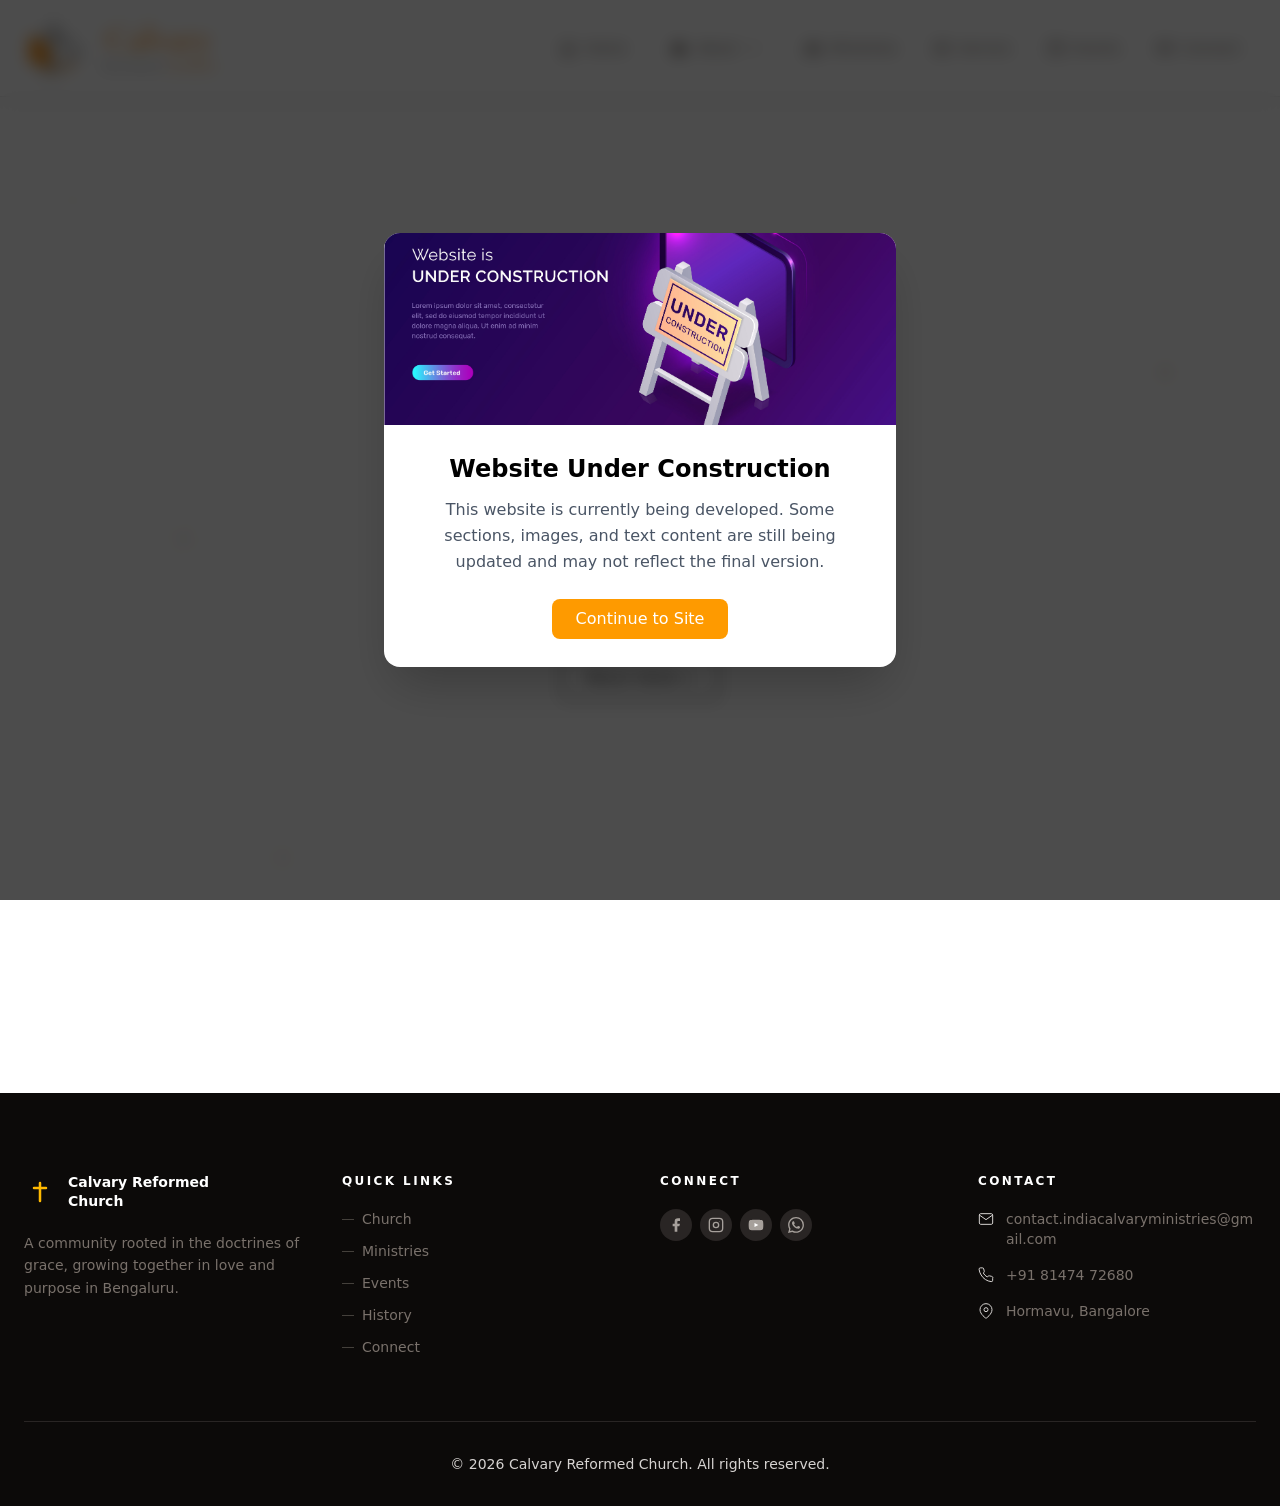
<file: index.html>
<!doctype html>
<html lang="en">
  <head>
    <meta charset="UTF-8" />
    <link rel="preconnect" href="https://fonts.googleapis.com" />
    <link rel="preconnect" href="https://fonts.gstatic.com" crossorigin />
    <link
      href="https://fonts.googleapis.com/css2?family=EB+Garamond:ital,wght@0,400..800;1,400..800&display=swap"
      rel="stylesheet"
    />
    <link rel="icon" type="image/svg+xml" href="/images/favicon.ico" />
    <meta name="viewport" content="width=device-width, initial-scale=1.0" />
    <title>icm-crc bangalore</title>
    <script type="module" crossorigin src="/assets/index-8YiOFtZD.js"></script>
    <link rel="stylesheet" crossorigin href="/assets/index-CkpptB7y.css">
  </head>
  <body>
    <div id="root"></div>
  </body>
</html>
</file>
<file: assets/index-CkpptB7y.css>
@layer properties{@supports (((-webkit-hyphens:none)) and (not (margin-trim:inline))) or ((-moz-orient:inline) and (not (color:rgb(from red r g b)))){*,:before,:after,::backdrop{--tw-translate-x:0;--tw-translate-y:0;--tw-translate-z:0;--tw-scale-x:1;--tw-scale-y:1;--tw-scale-z:1;--tw-rotate-x:initial;--tw-rotate-y:initial;--tw-rotate-z:initial;--tw-skew-x:initial;--tw-skew-y:initial;--tw-space-y-reverse:0;--tw-border-style:solid;--tw-gradient-position:initial;--tw-gradient-from:#0000;--tw-gradient-via:#0000;--tw-gradient-to:#0000;--tw-gradient-stops:initial;--tw-gradient-via-stops:initial;--tw-gradient-from-position:0%;--tw-gradient-via-position:50%;--tw-gradient-to-position:100%;--tw-leading:initial;--tw-font-weight:initial;--tw-tracking:initial;--tw-ordinal:initial;--tw-slashed-zero:initial;--tw-numeric-figure:initial;--tw-numeric-spacing:initial;--tw-numeric-fraction:initial;--tw-shadow:0 0 #0000;--tw-shadow-color:initial;--tw-shadow-alpha:100%;--tw-inset-shadow:0 0 #0000;--tw-inset-shadow-color:initial;--tw-inset-shadow-alpha:100%;--tw-ring-color:initial;--tw-ring-shadow:0 0 #0000;--tw-inset-ring-color:initial;--tw-inset-ring-shadow:0 0 #0000;--tw-ring-inset:initial;--tw-ring-offset-width:0px;--tw-ring-offset-color:#fff;--tw-ring-offset-shadow:0 0 #0000;--tw-outline-style:solid;--tw-blur:initial;--tw-brightness:initial;--tw-contrast:initial;--tw-grayscale:initial;--tw-hue-rotate:initial;--tw-invert:initial;--tw-opacity:initial;--tw-saturate:initial;--tw-sepia:initial;--tw-drop-shadow:initial;--tw-drop-shadow-color:initial;--tw-drop-shadow-alpha:100%;--tw-drop-shadow-size:initial;--tw-backdrop-blur:initial;--tw-backdrop-brightness:initial;--tw-backdrop-contrast:initial;--tw-backdrop-grayscale:initial;--tw-backdrop-hue-rotate:initial;--tw-backdrop-invert:initial;--tw-backdrop-opacity:initial;--tw-backdrop-saturate:initial;--tw-backdrop-sepia:initial;--tw-duration:initial;--tw-ease:initial}}}@layer theme{:root,:host{--font-sans:ui-sans-serif, system-ui, sans-serif, "Apple Color Emoji", "Segoe UI Emoji", "Segoe UI Symbol", "Noto Color Emoji";--font-serif:ui-serif, Georgia, Cambria, "Times New Roman", Times, serif;--font-mono:ui-monospace, SFMono-Regular, Menlo, Monaco, Consolas, "Liberation Mono", "Courier New", monospace;--color-red-500:oklch(63.7% .237 25.331);--color-amber-50:oklch(98.7% .022 95.277);--color-amber-100:oklch(96.2% .059 95.617);--color-amber-200:oklch(92.4% .12 95.746);--color-amber-300:oklch(87.9% .169 91.605);--color-amber-400:oklch(82.8% .189 84.429);--color-amber-500:oklch(76.9% .188 70.08);--color-amber-600:oklch(66.6% .179 58.318);--color-amber-700:oklch(55.5% .163 48.998);--color-amber-800:oklch(47.3% .137 46.201);--color-amber-900:oklch(41.4% .112 45.904);--color-amber-950:oklch(27.9% .077 45.635);--color-gray-600:oklch(44.6% .03 256.802);--color-neutral-50:oklch(98.5% 0 0);--color-neutral-100:oklch(97% 0 0);--color-neutral-200:oklch(92.2% 0 0);--color-neutral-300:oklch(87% 0 0);--color-neutral-400:oklch(70.8% 0 0);--color-neutral-500:oklch(55.6% 0 0);--color-neutral-600:oklch(43.9% 0 0);--color-neutral-700:oklch(37.1% 0 0);--color-neutral-800:oklch(26.9% 0 0);--color-neutral-900:oklch(20.5% 0 0);--color-stone-50:oklch(98.5% .001 106.423);--color-stone-100:oklch(97% .001 106.424);--color-stone-200:oklch(92.3% .003 48.717);--color-stone-300:oklch(86.9% .005 56.366);--color-stone-400:oklch(70.9% .01 56.259);--color-stone-500:oklch(55.3% .013 58.071);--color-stone-600:oklch(44.4% .011 73.639);--color-stone-700:oklch(37.4% .01 67.558);--color-stone-800:oklch(26.8% .007 34.298);--color-stone-900:oklch(21.6% .006 56.043);--color-stone-950:oklch(14.7% .004 49.25);--color-black:#000;--color-white:#fff;--spacing:.25rem;--container-xs:20rem;--container-sm:24rem;--container-md:28rem;--container-lg:32rem;--container-xl:36rem;--container-2xl:42rem;--container-3xl:48rem;--container-4xl:56rem;--container-5xl:64rem;--container-6xl:72rem;--container-7xl:80rem;--text-xs:.75rem;--text-xs--line-height:calc(1 / .75);--text-sm:.875rem;--text-sm--line-height:calc(1.25 / .875);--text-base:1rem;--text-base--line-height: 1.5 ;--text-lg:1.125rem;--text-lg--line-height:calc(1.75 / 1.125);--text-xl:1.25rem;--text-xl--line-height:calc(1.75 / 1.25);--text-2xl:1.5rem;--text-2xl--line-height:calc(2 / 1.5);--text-3xl:1.875rem;--text-3xl--line-height: 1.2 ;--text-4xl:2.25rem;--text-4xl--line-height:calc(2.5 / 2.25);--text-5xl:3rem;--text-5xl--line-height:1;--text-6xl:3.75rem;--text-6xl--line-height:1;--text-7xl:4.5rem;--text-7xl--line-height:1;--text-8xl:6rem;--text-8xl--line-height:1;--font-weight-light:300;--font-weight-normal:400;--font-weight-medium:500;--font-weight-semibold:600;--font-weight-bold:700;--font-weight-black:900;--tracking-tighter:-.05em;--tracking-tight:-.025em;--tracking-wide:.025em;--tracking-wider:.05em;--tracking-widest:.1em;--leading-tight:1.25;--leading-snug:1.375;--leading-relaxed:1.625;--radius-sm:.25rem;--radius-md:.375rem;--radius-lg:.5rem;--radius-xl:.75rem;--radius-2xl:1rem;--radius-3xl:1.5rem;--ease-out:cubic-bezier(0, 0, .2, 1);--blur-sm:8px;--blur-md:12px;--blur-xl:24px;--blur-3xl:64px;--aspect-video:16 / 9;--default-transition-duration:.15s;--default-transition-timing-function:cubic-bezier(.4, 0, .2, 1);--default-font-family:var(--font-sans);--default-mono-font-family:var(--font-mono)}}@layer base{*,:after,:before,::backdrop{box-sizing:border-box;border:0 solid;margin:0;padding:0}::file-selector-button{box-sizing:border-box;border:0 solid;margin:0;padding:0}html,:host{-webkit-text-size-adjust:100%;tab-size:4;line-height:1.5;font-family:var(--default-font-family,ui-sans-serif, system-ui, sans-serif, "Apple Color Emoji", "Segoe UI Emoji", "Segoe UI Symbol", "Noto Color Emoji");font-feature-settings:var(--default-font-feature-settings,normal);font-variation-settings:var(--default-font-variation-settings,normal);-webkit-tap-highlight-color:transparent}hr{height:0;color:inherit;border-top-width:1px}abbr:where([title]){-webkit-text-decoration:underline dotted;text-decoration:underline dotted}h1,h2,h3,h4,h5,h6{font-size:inherit;font-weight:inherit}a{color:inherit;-webkit-text-decoration:inherit;text-decoration:inherit}b,strong{font-weight:bolder}code,kbd,samp,pre{font-family:var(--default-mono-font-family,ui-monospace, SFMono-Regular, Menlo, Monaco, Consolas, "Liberation Mono", "Courier New", monospace);font-feature-settings:var(--default-mono-font-feature-settings,normal);font-variation-settings:var(--default-mono-font-variation-settings,normal);font-size:1em}small{font-size:80%}sub,sup{vertical-align:baseline;font-size:75%;line-height:0;position:relative}sub{bottom:-.25em}sup{top:-.5em}table{text-indent:0;border-color:inherit;border-collapse:collapse}:-moz-focusring{outline:auto}progress{vertical-align:baseline}summary{display:list-item}ol,ul,menu{list-style:none}img,svg,video,canvas,audio,iframe,embed,object{vertical-align:middle;display:block}img,video{max-width:100%;height:auto}button,input,select,optgroup,textarea{font:inherit;font-feature-settings:inherit;font-variation-settings:inherit;letter-spacing:inherit;color:inherit;opacity:1;background-color:#0000;border-radius:0}::file-selector-button{font:inherit;font-feature-settings:inherit;font-variation-settings:inherit;letter-spacing:inherit;color:inherit;opacity:1;background-color:#0000;border-radius:0}:where(select:is([multiple],[size])) optgroup{font-weight:bolder}:where(select:is([multiple],[size])) optgroup option{padding-inline-start:20px}::file-selector-button{margin-inline-end:4px}::placeholder{opacity:1}@supports (not ((-webkit-appearance:-apple-pay-button))) or (contain-intrinsic-size:1px){::placeholder{color:currentColor}@supports (color:color-mix(in lab,red,red)){::placeholder{color:color-mix(in oklab,currentcolor 50%,transparent)}}}textarea{resize:vertical}::-webkit-search-decoration{-webkit-appearance:none}::-webkit-date-and-time-value{min-height:1lh;text-align:inherit}::-webkit-datetime-edit{display:inline-flex}::-webkit-datetime-edit-fields-wrapper{padding:0}::-webkit-datetime-edit{padding-block:0}::-webkit-datetime-edit-year-field{padding-block:0}::-webkit-datetime-edit-month-field{padding-block:0}::-webkit-datetime-edit-day-field{padding-block:0}::-webkit-datetime-edit-hour-field{padding-block:0}::-webkit-datetime-edit-minute-field{padding-block:0}::-webkit-datetime-edit-second-field{padding-block:0}::-webkit-datetime-edit-millisecond-field{padding-block:0}::-webkit-datetime-edit-meridiem-field{padding-block:0}::-webkit-calendar-picker-indicator{line-height:1}:-moz-ui-invalid{box-shadow:none}button,input:where([type=button],[type=reset],[type=submit]){appearance:button}::file-selector-button{appearance:button}::-webkit-inner-spin-button{height:auto}::-webkit-outer-spin-button{height:auto}[hidden]:where(:not([hidden=until-found])){display:none!important}}@layer components;@layer utilities{.pointer-events-none{pointer-events:none}.visible{visibility:visible}.absolute{position:absolute}.fixed{position:fixed}.relative{position:relative}.sticky{position:sticky}.inset-0{inset:calc(var(--spacing) * 0)}.inset-y-0{inset-block:calc(var(--spacing) * 0)}.start{inset-inline-start:var(--spacing)}.end{inset-inline-end:var(--spacing)}.-top-2{top:calc(var(--spacing) * -2)}.-top-3{top:calc(var(--spacing) * -3)}.-top-4{top:calc(var(--spacing) * -4)}.-top-8{top:calc(var(--spacing) * -8)}.top-0{top:calc(var(--spacing) * 0)}.top-1\/2{top:50%}.top-3{top:calc(var(--spacing) * 3)}.top-6{top:calc(var(--spacing) * 6)}.top-16{top:calc(var(--spacing) * 16)}.top-20{top:calc(var(--spacing) * 20)}.-right-3{right:calc(var(--spacing) * -3)}.-right-4{right:calc(var(--spacing) * -4)}.-right-5{right:calc(var(--spacing) * -5)}.-right-20{right:calc(var(--spacing) * -20)}.right-0{right:calc(var(--spacing) * 0)}.right-2{right:calc(var(--spacing) * 2)}.right-3{right:calc(var(--spacing) * 3)}.right-4{right:calc(var(--spacing) * 4)}.right-8{right:calc(var(--spacing) * 8)}.right-10{right:calc(var(--spacing) * 10)}.right-16{right:calc(var(--spacing) * 16)}.-bottom-4{bottom:calc(var(--spacing) * -4)}.-bottom-5{bottom:calc(var(--spacing) * -5)}.bottom-0{bottom:calc(var(--spacing) * 0)}.bottom-2{bottom:calc(var(--spacing) * 2)}.bottom-3{bottom:calc(var(--spacing) * 3)}.bottom-4{bottom:calc(var(--spacing) * 4)}.bottom-6{bottom:calc(var(--spacing) * 6)}.bottom-8{bottom:calc(var(--spacing) * 8)}.bottom-16{bottom:calc(var(--spacing) * 16)}.-left-3{left:calc(var(--spacing) * -3)}.-left-4{left:calc(var(--spacing) * -4)}.-left-5{left:calc(var(--spacing) * -5)}.-left-16{left:calc(var(--spacing) * -16)}.left-0{left:calc(var(--spacing) * 0)}.left-1\/2{left:50%}.left-2{left:calc(var(--spacing) * 2)}.left-3{left:calc(var(--spacing) * 3)}.left-4{left:calc(var(--spacing) * 4)}.left-6{left:calc(var(--spacing) * 6)}.left-8{left:calc(var(--spacing) * 8)}.left-\[7px\]{left:7px}.-z-10{z-index:-10}.z-0{z-index:0}.z-10{z-index:10}.z-20{z-index:20}.z-30{z-index:30}.z-40{z-index:40}.z-50{z-index:50}.z-\[9999\]{z-index:9999}.container{width:100%}@media(min-width:40rem){.container{max-width:40rem}}@media(min-width:48rem){.container{max-width:48rem}}@media(min-width:64rem){.container{max-width:64rem}}@media(min-width:80rem){.container{max-width:80rem}}@media(min-width:96rem){.container{max-width:96rem}}.mx-auto{margin-inline:auto}.my-5{margin-block:calc(var(--spacing) * 5)}.my-6{margin-block:calc(var(--spacing) * 6)}.mt-0\.5{margin-top:calc(var(--spacing) * .5)}.mt-1{margin-top:calc(var(--spacing) * 1)}.mt-1\.5{margin-top:calc(var(--spacing) * 1.5)}.mt-2{margin-top:calc(var(--spacing) * 2)}.mt-3{margin-top:calc(var(--spacing) * 3)}.mt-4{margin-top:calc(var(--spacing) * 4)}.mt-5{margin-top:calc(var(--spacing) * 5)}.mt-6{margin-top:calc(var(--spacing) * 6)}.mt-8{margin-top:calc(var(--spacing) * 8)}.mt-10{margin-top:calc(var(--spacing) * 10)}.mt-12{margin-top:calc(var(--spacing) * 12)}.mt-14{margin-top:calc(var(--spacing) * 14)}.mt-24{margin-top:calc(var(--spacing) * 24)}.mt-\[5\.5rem\]{margin-top:5.5rem}.mr-4{margin-right:calc(var(--spacing) * 4)}.-mb-16{margin-bottom:calc(var(--spacing) * -16)}.mb-0{margin-bottom:calc(var(--spacing) * 0)}.mb-0\.5{margin-bottom:calc(var(--spacing) * .5)}.mb-1{margin-bottom:calc(var(--spacing) * 1)}.mb-1\.5{margin-bottom:calc(var(--spacing) * 1.5)}.mb-2{margin-bottom:calc(var(--spacing) * 2)}.mb-2\.5{margin-bottom:calc(var(--spacing) * 2.5)}.mb-3{margin-bottom:calc(var(--spacing) * 3)}.mb-4{margin-bottom:calc(var(--spacing) * 4)}.mb-5{margin-bottom:calc(var(--spacing) * 5)}.mb-6{margin-bottom:calc(var(--spacing) * 6)}.mb-7{margin-bottom:calc(var(--spacing) * 7)}.mb-8{margin-bottom:calc(var(--spacing) * 8)}.mb-10{margin-bottom:calc(var(--spacing) * 10)}.mb-12{margin-bottom:calc(var(--spacing) * 12)}.mb-14{margin-bottom:calc(var(--spacing) * 14)}.mb-16{margin-bottom:calc(var(--spacing) * 16)}.ml-0\.5{margin-left:calc(var(--spacing) * .5)}.ml-2{margin-left:calc(var(--spacing) * 2)}.ml-4{margin-left:calc(var(--spacing) * 4)}.ml-auto{margin-left:auto}.block{display:block}.flex{display:flex}.grid{display:grid}.hidden{display:none}.inline{display:inline}.inline-block{display:inline-block}.inline-flex{display:inline-flex}.aspect-\[4\/3\]{aspect-ratio:4/3}.aspect-square{aspect-ratio:1}.h-0\.5{height:calc(var(--spacing) * .5)}.h-1{height:calc(var(--spacing) * 1)}.h-1\.5{height:calc(var(--spacing) * 1.5)}.h-2{height:calc(var(--spacing) * 2)}.h-2\.5{height:calc(var(--spacing) * 2.5)}.h-3{height:calc(var(--spacing) * 3)}.h-3\.5{height:calc(var(--spacing) * 3.5)}.h-4{height:calc(var(--spacing) * 4)}.h-4\.5{height:calc(var(--spacing) * 4.5)}.h-5{height:calc(var(--spacing) * 5)}.h-6{height:calc(var(--spacing) * 6)}.h-8{height:calc(var(--spacing) * 8)}.h-9{height:calc(var(--spacing) * 9)}.h-10{height:calc(var(--spacing) * 10)}.h-11{height:calc(var(--spacing) * 11)}.h-12{height:calc(var(--spacing) * 12)}.h-14{height:calc(var(--spacing) * 14)}.h-20{height:calc(var(--spacing) * 20)}.h-24{height:calc(var(--spacing) * 24)}.h-36{height:calc(var(--spacing) * 36)}.h-40{height:calc(var(--spacing) * 40)}.h-44{height:calc(var(--spacing) * 44)}.h-48{height:calc(var(--spacing) * 48)}.h-52{height:calc(var(--spacing) * 52)}.h-56{height:calc(var(--spacing) * 56)}.h-64{height:calc(var(--spacing) * 64)}.h-72{height:calc(var(--spacing) * 72)}.h-80{height:calc(var(--spacing) * 80)}.h-150{height:calc(var(--spacing) * 150)}.h-\[75vh\]{height:75vh}.h-\[80vh\]{height:80vh}.h-\[88vh\]{height:88vh}.h-\[90vh\]{height:90vh}.h-\[300px\]{height:300px}.h-\[350px\]{height:350px}.h-\[360px\]{height:360px}.h-\[400px\]{height:400px}.h-\[420px\]{height:420px}.h-\[450px\]{height:450px}.h-\[460px\]{height:460px}.h-full{height:100%}.h-px{height:1px}.h-screen{height:100vh}.min-h-\[40px\]{min-height:40px}.min-h-\[400px\]{min-height:400px}.min-h-\[520px\]{min-height:520px}.min-h-\[560px\]{min-height:560px}.min-h-\[600px\]{min-height:600px}.min-h-screen{min-height:100vh}.w-1{width:calc(var(--spacing) * 1)}.w-1\.5{width:calc(var(--spacing) * 1.5)}.w-1\/2{width:50%}.w-2{width:calc(var(--spacing) * 2)}.w-2\.5{width:calc(var(--spacing) * 2.5)}.w-3{width:calc(var(--spacing) * 3)}.w-3\.5{width:calc(var(--spacing) * 3.5)}.w-4{width:calc(var(--spacing) * 4)}.w-4\.5{width:calc(var(--spacing) * 4.5)}.w-5{width:calc(var(--spacing) * 5)}.w-6{width:calc(var(--spacing) * 6)}.w-7{width:calc(var(--spacing) * 7)}.w-8{width:calc(var(--spacing) * 8)}.w-9{width:calc(var(--spacing) * 9)}.w-10{width:calc(var(--spacing) * 10)}.w-11{width:calc(var(--spacing) * 11)}.w-12{width:calc(var(--spacing) * 12)}.w-14{width:calc(var(--spacing) * 14)}.w-36{width:calc(var(--spacing) * 36)}.w-44{width:calc(var(--spacing) * 44)}.w-56{width:calc(var(--spacing) * 56)}.w-60{width:calc(var(--spacing) * 60)}.w-72{width:calc(var(--spacing) * 72)}.w-80{width:calc(var(--spacing) * 80)}.w-\[90\%\]{width:90%}.w-\[97\%\]{width:97%}.w-\[350px\]{width:350px}.w-\[600px\]{width:600px}.w-\[700px\]{width:700px}.w-\[800px\]{width:800px}.w-\[900px\]{width:900px}.w-auto{width:auto}.w-full{width:100%}.w-px{width:1px}.max-w-2xl{max-width:var(--container-2xl)}.max-w-3xl{max-width:var(--container-3xl)}.max-w-4xl{max-width:var(--container-4xl)}.max-w-5xl{max-width:var(--container-5xl)}.max-w-6xl{max-width:var(--container-6xl)}.max-w-7xl{max-width:var(--container-7xl)}.max-w-\[180px\]{max-width:180px}.max-w-lg{max-width:var(--container-lg)}.max-w-md{max-width:var(--container-md)}.max-w-sm{max-width:var(--container-sm)}.max-w-xl{max-width:var(--container-xl)}.max-w-xs{max-width:var(--container-xs)}.min-w-0{min-width:calc(var(--spacing) * 0)}.min-w-\[68px\]{min-width:68px}.flex-1{flex:1}.flex-shrink-0,.shrink-0{flex-shrink:0}.flex-grow,.grow{flex-grow:1}.origin-left{transform-origin:0}.origin-top{transform-origin:top}.-translate-x-1\/2{--tw-translate-x: -50% ;translate:var(--tw-translate-x) var(--tw-translate-y)}.-translate-y-1\/2{--tw-translate-y: -50% ;translate:var(--tw-translate-x) var(--tw-translate-y)}.translate-y-2{--tw-translate-y:calc(var(--spacing) * 2);translate:var(--tw-translate-x) var(--tw-translate-y)}.scale-105{--tw-scale-x:105%;--tw-scale-y:105%;--tw-scale-z:105%;scale:var(--tw-scale-x) var(--tw-scale-y)}.scale-110{--tw-scale-x:110%;--tw-scale-y:110%;--tw-scale-z:110%;scale:var(--tw-scale-x) var(--tw-scale-y)}.scale-125{--tw-scale-x:125%;--tw-scale-y:125%;--tw-scale-z:125%;scale:var(--tw-scale-x) var(--tw-scale-y)}.scale-\[1\.02\]{scale:1.02}.transform{transform:var(--tw-rotate-x,) var(--tw-rotate-y,) var(--tw-rotate-z,) var(--tw-skew-x,) var(--tw-skew-y,)}.cursor-pointer{cursor:pointer}.resize-none{resize:none}.grid-cols-1{grid-template-columns:repeat(1,minmax(0,1fr))}.grid-cols-2{grid-template-columns:repeat(2,minmax(0,1fr))}.flex-col{flex-direction:column}.flex-wrap{flex-wrap:wrap}.items-baseline{align-items:baseline}.items-center{align-items:center}.items-end{align-items:flex-end}.items-start{align-items:flex-start}.items-stretch{align-items:stretch}.justify-between{justify-content:space-between}.justify-center{justify-content:center}.justify-end{justify-content:flex-end}.justify-start{justify-content:flex-start}.gap-0{gap:calc(var(--spacing) * 0)}.gap-1{gap:calc(var(--spacing) * 1)}.gap-1\.5{gap:calc(var(--spacing) * 1.5)}.gap-2{gap:calc(var(--spacing) * 2)}.gap-3{gap:calc(var(--spacing) * 3)}.gap-4{gap:calc(var(--spacing) * 4)}.gap-5{gap:calc(var(--spacing) * 5)}.gap-6{gap:calc(var(--spacing) * 6)}.gap-7{gap:calc(var(--spacing) * 7)}.gap-8{gap:calc(var(--spacing) * 8)}.gap-10{gap:calc(var(--spacing) * 10)}.gap-12{gap:calc(var(--spacing) * 12)}.gap-14{gap:calc(var(--spacing) * 14)}.gap-16{gap:calc(var(--spacing) * 16)}.gap-24{gap:calc(var(--spacing) * 24)}.gap-\[4px\]{gap:4px}:where(.space-y-1\.5>:not(:last-child)){--tw-space-y-reverse:0;margin-block-start:calc(calc(var(--spacing) * 1.5) * var(--tw-space-y-reverse));margin-block-end:calc(calc(var(--spacing) * 1.5) * calc(1 - var(--tw-space-y-reverse)))}:where(.space-y-2>:not(:last-child)){--tw-space-y-reverse:0;margin-block-start:calc(calc(var(--spacing) * 2) * var(--tw-space-y-reverse));margin-block-end:calc(calc(var(--spacing) * 2) * calc(1 - var(--tw-space-y-reverse)))}:where(.space-y-3>:not(:last-child)){--tw-space-y-reverse:0;margin-block-start:calc(calc(var(--spacing) * 3) * var(--tw-space-y-reverse));margin-block-end:calc(calc(var(--spacing) * 3) * calc(1 - var(--tw-space-y-reverse)))}:where(.space-y-4>:not(:last-child)){--tw-space-y-reverse:0;margin-block-start:calc(calc(var(--spacing) * 4) * var(--tw-space-y-reverse));margin-block-end:calc(calc(var(--spacing) * 4) * calc(1 - var(--tw-space-y-reverse)))}:where(.space-y-5>:not(:last-child)){--tw-space-y-reverse:0;margin-block-start:calc(calc(var(--spacing) * 5) * var(--tw-space-y-reverse));margin-block-end:calc(calc(var(--spacing) * 5) * calc(1 - var(--tw-space-y-reverse)))}:where(.space-y-6>:not(:last-child)){--tw-space-y-reverse:0;margin-block-start:calc(calc(var(--spacing) * 6) * var(--tw-space-y-reverse));margin-block-end:calc(calc(var(--spacing) * 6) * calc(1 - var(--tw-space-y-reverse)))}:where(.space-y-8>:not(:last-child)){--tw-space-y-reverse:0;margin-block-start:calc(calc(var(--spacing) * 8) * var(--tw-space-y-reverse));margin-block-end:calc(calc(var(--spacing) * 8) * calc(1 - var(--tw-space-y-reverse)))}:where(.space-y-16>:not(:last-child)){--tw-space-y-reverse:0;margin-block-start:calc(calc(var(--spacing) * 16) * var(--tw-space-y-reverse));margin-block-end:calc(calc(var(--spacing) * 16) * calc(1 - var(--tw-space-y-reverse)))}.gap-x-16{column-gap:calc(var(--spacing) * 16)}.self-start{align-self:flex-start}.truncate{text-overflow:ellipsis;white-space:nowrap;overflow:hidden}.overflow-hidden{overflow:hidden}.rounded{border-radius:.25rem}.rounded-2xl{border-radius:var(--radius-2xl)}.rounded-3xl{border-radius:var(--radius-3xl)}.rounded-full{border-radius:3.40282e38px}.rounded-lg{border-radius:var(--radius-lg)}.rounded-md{border-radius:var(--radius-md)}.rounded-sm{border-radius:var(--radius-sm)}.rounded-xl{border-radius:var(--radius-xl)}.border{border-style:var(--tw-border-style);border-width:1px}.border-2{border-style:var(--tw-border-style);border-width:2px}.border-t{border-top-style:var(--tw-border-style);border-top-width:1px}.border-b{border-bottom-style:var(--tw-border-style);border-bottom-width:1px}.border-l-2{border-left-style:var(--tw-border-style);border-left-width:2px}.border-amber-100{border-color:var(--color-amber-100)}.border-amber-200{border-color:var(--color-amber-200)}.border-amber-300{border-color:var(--color-amber-300)}.border-amber-400{border-color:var(--color-amber-400)}.border-amber-400\/20{border-color:#fcbb0033}@supports (color:color-mix(in lab,red,red)){.border-amber-400\/20{border-color:color-mix(in oklab,var(--color-amber-400) 20%,transparent)}}.border-amber-400\/30{border-color:#fcbb004d}@supports (color:color-mix(in lab,red,red)){.border-amber-400\/30{border-color:color-mix(in oklab,var(--color-amber-400) 30%,transparent)}}.border-neutral-100{border-color:var(--color-neutral-100)}.border-neutral-200{border-color:var(--color-neutral-200)}.border-neutral-900{border-color:var(--color-neutral-900)}.border-stone-100{border-color:var(--color-stone-100)}.border-stone-200{border-color:var(--color-stone-200)}.border-stone-300{border-color:var(--color-stone-300)}.border-stone-800{border-color:var(--color-stone-800)}.border-white\/10{border-color:#ffffff1a}@supports (color:color-mix(in lab,red,red)){.border-white\/10{border-color:color-mix(in oklab,var(--color-white) 10%,transparent)}}.border-white\/20{border-color:#fff3}@supports (color:color-mix(in lab,red,red)){.border-white\/20{border-color:color-mix(in oklab,var(--color-white) 20%,transparent)}}.border-white\/30{border-color:#ffffff4d}@supports (color:color-mix(in lab,red,red)){.border-white\/30{border-color:color-mix(in oklab,var(--color-white) 30%,transparent)}}.border-white\/40{border-color:#fff6}@supports (color:color-mix(in lab,red,red)){.border-white\/40{border-color:color-mix(in oklab,var(--color-white) 40%,transparent)}}.bg-amber-50{background-color:var(--color-amber-50)}.bg-amber-50\/40{background-color:#fffbeb66}@supports (color:color-mix(in lab,red,red)){.bg-amber-50\/40{background-color:color-mix(in oklab,var(--color-amber-50) 40%,transparent)}}.bg-amber-50\/50{background-color:#fffbeb80}@supports (color:color-mix(in lab,red,red)){.bg-amber-50\/50{background-color:color-mix(in oklab,var(--color-amber-50) 50%,transparent)}}.bg-amber-50\/60{background-color:#fffbeb99}@supports (color:color-mix(in lab,red,red)){.bg-amber-50\/60{background-color:color-mix(in oklab,var(--color-amber-50) 60%,transparent)}}.bg-amber-100{background-color:var(--color-amber-100)}.bg-amber-200{background-color:var(--color-amber-200)}.bg-amber-300{background-color:var(--color-amber-300)}.bg-amber-400{background-color:var(--color-amber-400)}.bg-amber-400\/10{background-color:#fcbb001a}@supports (color:color-mix(in lab,red,red)){.bg-amber-400\/10{background-color:color-mix(in oklab,var(--color-amber-400) 10%,transparent)}}.bg-amber-400\/20{background-color:#fcbb0033}@supports (color:color-mix(in lab,red,red)){.bg-amber-400\/20{background-color:color-mix(in oklab,var(--color-amber-400) 20%,transparent)}}.bg-amber-400\/40{background-color:#fcbb0066}@supports (color:color-mix(in lab,red,red)){.bg-amber-400\/40{background-color:color-mix(in oklab,var(--color-amber-400) 40%,transparent)}}.bg-amber-400\/60{background-color:#fcbb0099}@supports (color:color-mix(in lab,red,red)){.bg-amber-400\/60{background-color:color-mix(in oklab,var(--color-amber-400) 60%,transparent)}}.bg-amber-500{background-color:var(--color-amber-500)}.bg-amber-500\/10{background-color:#f99c001a}@supports (color:color-mix(in lab,red,red)){.bg-amber-500\/10{background-color:color-mix(in oklab,var(--color-amber-500) 10%,transparent)}}.bg-amber-950\/0{background-color:#0000}@supports (color:color-mix(in lab,red,red)){.bg-amber-950\/0{background-color:color-mix(in oklab,var(--color-amber-950) 0%,transparent)}}.bg-black\/0{background-color:#0000}@supports (color:color-mix(in lab,red,red)){.bg-black\/0{background-color:color-mix(in oklab,var(--color-black) 0%,transparent)}}.bg-black\/30{background-color:#0000004d}@supports (color:color-mix(in lab,red,red)){.bg-black\/30{background-color:color-mix(in oklab,var(--color-black) 30%,transparent)}}.bg-black\/50{background-color:#00000080}@supports (color:color-mix(in lab,red,red)){.bg-black\/50{background-color:color-mix(in oklab,var(--color-black) 50%,transparent)}}.bg-black\/55{background-color:#0000008c}@supports (color:color-mix(in lab,red,red)){.bg-black\/55{background-color:color-mix(in oklab,var(--color-black) 55%,transparent)}}.bg-black\/60{background-color:#0009}@supports (color:color-mix(in lab,red,red)){.bg-black\/60{background-color:color-mix(in oklab,var(--color-black) 60%,transparent)}}.bg-black\/70{background-color:#000000b3}@supports (color:color-mix(in lab,red,red)){.bg-black\/70{background-color:color-mix(in oklab,var(--color-black) 70%,transparent)}}.bg-neutral-50{background-color:var(--color-neutral-50)}.bg-neutral-300{background-color:var(--color-neutral-300)}.bg-stone-50{background-color:var(--color-stone-50)}.bg-stone-50\/70{background-color:#fafaf9b3}@supports (color:color-mix(in lab,red,red)){.bg-stone-50\/70{background-color:color-mix(in oklab,var(--color-stone-50) 70%,transparent)}}.bg-stone-100{background-color:var(--color-stone-100)}.bg-stone-200{background-color:var(--color-stone-200)}.bg-stone-300{background-color:var(--color-stone-300)}.bg-stone-400{background-color:var(--color-stone-400)}.bg-stone-400\/40{background-color:#a6a09b66}@supports (color:color-mix(in lab,red,red)){.bg-stone-400\/40{background-color:color-mix(in oklab,var(--color-stone-400) 40%,transparent)}}.bg-stone-700{background-color:var(--color-stone-700)}.bg-stone-800{background-color:var(--color-stone-800)}.bg-stone-900{background-color:var(--color-stone-900)}.bg-stone-900\/8{background-color:#1c191714}@supports (color:color-mix(in lab,red,red)){.bg-stone-900\/8{background-color:color-mix(in oklab,var(--color-stone-900) 8%,transparent)}}.bg-stone-950{background-color:var(--color-stone-950)}.bg-white{background-color:var(--color-white)}.bg-white\/5{background-color:#ffffff0d}@supports (color:color-mix(in lab,red,red)){.bg-white\/5{background-color:color-mix(in oklab,var(--color-white) 5%,transparent)}}.bg-white\/10{background-color:#ffffff1a}@supports (color:color-mix(in lab,red,red)){.bg-white\/10{background-color:color-mix(in oklab,var(--color-white) 10%,transparent)}}.bg-white\/20{background-color:#fff3}@supports (color:color-mix(in lab,red,red)){.bg-white\/20{background-color:color-mix(in oklab,var(--color-white) 20%,transparent)}}.bg-white\/30{background-color:#ffffff4d}@supports (color:color-mix(in lab,red,red)){.bg-white\/30{background-color:color-mix(in oklab,var(--color-white) 30%,transparent)}}.bg-white\/80{background-color:#fffc}@supports (color:color-mix(in lab,red,red)){.bg-white\/80{background-color:color-mix(in oklab,var(--color-white) 80%,transparent)}}.bg-white\/90{background-color:#ffffffe6}@supports (color:color-mix(in lab,red,red)){.bg-white\/90{background-color:color-mix(in oklab,var(--color-white) 90%,transparent)}}.bg-gradient-to-br{--tw-gradient-position:to bottom right in oklab;background-image:linear-gradient(var(--tw-gradient-stops))}.bg-gradient-to-r{--tw-gradient-position:to right in oklab;background-image:linear-gradient(var(--tw-gradient-stops))}.bg-gradient-to-t{--tw-gradient-position:to top in oklab;background-image:linear-gradient(var(--tw-gradient-stops))}.bg-\[radial-gradient\(ellipse_at_center\,_transparent_30\%\,_rgba\(245\,242\,238\,0\.7\)_100\%\)\]{background-image:radial-gradient(#0000 30%,#f5f2eeb3)}.from-amber-950\/50{--tw-gradient-from:#46190180}@supports (color:color-mix(in lab,red,red)){.from-amber-950\/50{--tw-gradient-from:color-mix(in oklab, var(--color-amber-950) 50%, transparent)}}.from-amber-950\/50{--tw-gradient-stops:var(--tw-gradient-via-stops,var(--tw-gradient-position), var(--tw-gradient-from) var(--tw-gradient-from-position), var(--tw-gradient-to) var(--tw-gradient-to-position))}.from-black\/20{--tw-gradient-from:#0003}@supports (color:color-mix(in lab,red,red)){.from-black\/20{--tw-gradient-from:color-mix(in oklab, var(--color-black) 20%, transparent)}}.from-black\/20{--tw-gradient-stops:var(--tw-gradient-via-stops,var(--tw-gradient-position), var(--tw-gradient-from) var(--tw-gradient-from-position), var(--tw-gradient-to) var(--tw-gradient-to-position))}.from-black\/30{--tw-gradient-from:#0000004d}@supports (color:color-mix(in lab,red,red)){.from-black\/30{--tw-gradient-from:color-mix(in oklab, var(--color-black) 30%, transparent)}}.from-black\/30{--tw-gradient-stops:var(--tw-gradient-via-stops,var(--tw-gradient-position), var(--tw-gradient-from) var(--tw-gradient-from-position), var(--tw-gradient-to) var(--tw-gradient-to-position))}.from-black\/40{--tw-gradient-from:#0006}@supports (color:color-mix(in lab,red,red)){.from-black\/40{--tw-gradient-from:color-mix(in oklab, var(--color-black) 40%, transparent)}}.from-black\/40{--tw-gradient-stops:var(--tw-gradient-via-stops,var(--tw-gradient-position), var(--tw-gradient-from) var(--tw-gradient-from-position), var(--tw-gradient-to) var(--tw-gradient-to-position))}.from-black\/50{--tw-gradient-from:#00000080}@supports (color:color-mix(in lab,red,red)){.from-black\/50{--tw-gradient-from:color-mix(in oklab, var(--color-black) 50%, transparent)}}.from-black\/50{--tw-gradient-stops:var(--tw-gradient-via-stops,var(--tw-gradient-position), var(--tw-gradient-from) var(--tw-gradient-from-position), var(--tw-gradient-to) var(--tw-gradient-to-position))}.from-black\/60{--tw-gradient-from:#0009}@supports (color:color-mix(in lab,red,red)){.from-black\/60{--tw-gradient-from:color-mix(in oklab, var(--color-black) 60%, transparent)}}.from-black\/60{--tw-gradient-stops:var(--tw-gradient-via-stops,var(--tw-gradient-position), var(--tw-gradient-from) var(--tw-gradient-from-position), var(--tw-gradient-to) var(--tw-gradient-to-position))}.from-black\/70{--tw-gradient-from:#000000b3}@supports (color:color-mix(in lab,red,red)){.from-black\/70{--tw-gradient-from:color-mix(in oklab, var(--color-black) 70%, transparent)}}.from-black\/70{--tw-gradient-stops:var(--tw-gradient-via-stops,var(--tw-gradient-position), var(--tw-gradient-from) var(--tw-gradient-from-position), var(--tw-gradient-to) var(--tw-gradient-to-position))}.from-stone-50{--tw-gradient-from:var(--color-stone-50);--tw-gradient-stops:var(--tw-gradient-via-stops,var(--tw-gradient-position), var(--tw-gradient-from) var(--tw-gradient-from-position), var(--tw-gradient-to) var(--tw-gradient-to-position))}.from-stone-700\/85{--tw-gradient-from:#44403bd9}@supports (color:color-mix(in lab,red,red)){.from-stone-700\/85{--tw-gradient-from:color-mix(in oklab, var(--color-stone-700) 85%, transparent)}}.from-stone-700\/85{--tw-gradient-stops:var(--tw-gradient-via-stops,var(--tw-gradient-position), var(--tw-gradient-from) var(--tw-gradient-from-position), var(--tw-gradient-to) var(--tw-gradient-to-position))}.from-stone-900\/50{--tw-gradient-from:#1c191780}@supports (color:color-mix(in lab,red,red)){.from-stone-900\/50{--tw-gradient-from:color-mix(in oklab, var(--color-stone-900) 50%, transparent)}}.from-stone-900\/50{--tw-gradient-stops:var(--tw-gradient-via-stops,var(--tw-gradient-position), var(--tw-gradient-from) var(--tw-gradient-from-position), var(--tw-gradient-to) var(--tw-gradient-to-position))}.from-stone-900\/60{--tw-gradient-from:#1c191799}@supports (color:color-mix(in lab,red,red)){.from-stone-900\/60{--tw-gradient-from:color-mix(in oklab, var(--color-stone-900) 60%, transparent)}}.from-stone-900\/60{--tw-gradient-stops:var(--tw-gradient-via-stops,var(--tw-gradient-position), var(--tw-gradient-from) var(--tw-gradient-from-position), var(--tw-gradient-to) var(--tw-gradient-to-position))}.from-stone-900\/70{--tw-gradient-from:#1c1917b3}@supports (color:color-mix(in lab,red,red)){.from-stone-900\/70{--tw-gradient-from:color-mix(in oklab, var(--color-stone-900) 70%, transparent)}}.from-stone-900\/70{--tw-gradient-stops:var(--tw-gradient-via-stops,var(--tw-gradient-position), var(--tw-gradient-from) var(--tw-gradient-from-position), var(--tw-gradient-to) var(--tw-gradient-to-position))}.from-stone-950{--tw-gradient-from:var(--color-stone-950);--tw-gradient-stops:var(--tw-gradient-via-stops,var(--tw-gradient-position), var(--tw-gradient-from) var(--tw-gradient-from-position), var(--tw-gradient-to) var(--tw-gradient-to-position))}.from-stone-950\/60{--tw-gradient-from:#0c0a0999}@supports (color:color-mix(in lab,red,red)){.from-stone-950\/60{--tw-gradient-from:color-mix(in oklab, var(--color-stone-950) 60%, transparent)}}.from-stone-950\/60{--tw-gradient-stops:var(--tw-gradient-via-stops,var(--tw-gradient-position), var(--tw-gradient-from) var(--tw-gradient-from-position), var(--tw-gradient-to) var(--tw-gradient-to-position))}.from-stone-950\/70{--tw-gradient-from:#0c0a09b3}@supports (color:color-mix(in lab,red,red)){.from-stone-950\/70{--tw-gradient-from:color-mix(in oklab, var(--color-stone-950) 70%, transparent)}}.from-stone-950\/70{--tw-gradient-stops:var(--tw-gradient-via-stops,var(--tw-gradient-position), var(--tw-gradient-from) var(--tw-gradient-from-position), var(--tw-gradient-to) var(--tw-gradient-to-position))}.from-stone-950\/80{--tw-gradient-from:#0c0a09cc}@supports (color:color-mix(in lab,red,red)){.from-stone-950\/80{--tw-gradient-from:color-mix(in oklab, var(--color-stone-950) 80%, transparent)}}.from-stone-950\/80{--tw-gradient-stops:var(--tw-gradient-via-stops,var(--tw-gradient-position), var(--tw-gradient-from) var(--tw-gradient-from-position), var(--tw-gradient-to) var(--tw-gradient-to-position))}.from-stone-950\/85{--tw-gradient-from:#0c0a09d9}@supports (color:color-mix(in lab,red,red)){.from-stone-950\/85{--tw-gradient-from:color-mix(in oklab, var(--color-stone-950) 85%, transparent)}}.from-stone-950\/85{--tw-gradient-stops:var(--tw-gradient-via-stops,var(--tw-gradient-position), var(--tw-gradient-from) var(--tw-gradient-from-position), var(--tw-gradient-to) var(--tw-gradient-to-position))}.from-stone-950\/90{--tw-gradient-from:#0c0a09e6}@supports (color:color-mix(in lab,red,red)){.from-stone-950\/90{--tw-gradient-from:color-mix(in oklab, var(--color-stone-950) 90%, transparent)}}.from-stone-950\/90{--tw-gradient-stops:var(--tw-gradient-via-stops,var(--tw-gradient-position), var(--tw-gradient-from) var(--tw-gradient-from-position), var(--tw-gradient-to) var(--tw-gradient-to-position))}.from-stone-950\/95{--tw-gradient-from:#0c0a09f2}@supports (color:color-mix(in lab,red,red)){.from-stone-950\/95{--tw-gradient-from:color-mix(in oklab, var(--color-stone-950) 95%, transparent)}}.from-stone-950\/95{--tw-gradient-stops:var(--tw-gradient-via-stops,var(--tw-gradient-position), var(--tw-gradient-from) var(--tw-gradient-from-position), var(--tw-gradient-to) var(--tw-gradient-to-position))}.via-amber-950\/40{--tw-gradient-via:#46190166}@supports (color:color-mix(in lab,red,red)){.via-amber-950\/40{--tw-gradient-via:color-mix(in oklab, var(--color-amber-950) 40%, transparent)}}.via-amber-950\/40{--tw-gradient-via-stops:var(--tw-gradient-position), var(--tw-gradient-from) var(--tw-gradient-from-position), var(--tw-gradient-via) var(--tw-gradient-via-position), var(--tw-gradient-to) var(--tw-gradient-to-position);--tw-gradient-stops:var(--tw-gradient-via-stops)}.via-black\/30{--tw-gradient-via:#0000004d}@supports (color:color-mix(in lab,red,red)){.via-black\/30{--tw-gradient-via:color-mix(in oklab, var(--color-black) 30%, transparent)}}.via-black\/30{--tw-gradient-via-stops:var(--tw-gradient-position), var(--tw-gradient-from) var(--tw-gradient-from-position), var(--tw-gradient-via) var(--tw-gradient-via-position), var(--tw-gradient-to) var(--tw-gradient-to-position);--tw-gradient-stops:var(--tw-gradient-via-stops)}.via-stone-50\/70{--tw-gradient-via:#fafaf9b3}@supports (color:color-mix(in lab,red,red)){.via-stone-50\/70{--tw-gradient-via:color-mix(in oklab, var(--color-stone-50) 70%, transparent)}}.via-stone-50\/70{--tw-gradient-via-stops:var(--tw-gradient-position), var(--tw-gradient-from) var(--tw-gradient-from-position), var(--tw-gradient-via) var(--tw-gradient-via-position), var(--tw-gradient-to) var(--tw-gradient-to-position);--tw-gradient-stops:var(--tw-gradient-via-stops)}.via-stone-900\/10{--tw-gradient-via:#1c19171a}@supports (color:color-mix(in lab,red,red)){.via-stone-900\/10{--tw-gradient-via:color-mix(in oklab, var(--color-stone-900) 10%, transparent)}}.via-stone-900\/10{--tw-gradient-via-stops:var(--tw-gradient-position), var(--tw-gradient-from) var(--tw-gradient-from-position), var(--tw-gradient-via) var(--tw-gradient-via-position), var(--tw-gradient-to) var(--tw-gradient-to-position);--tw-gradient-stops:var(--tw-gradient-via-stops)}.via-stone-900\/20{--tw-gradient-via:#1c191733}@supports (color:color-mix(in lab,red,red)){.via-stone-900\/20{--tw-gradient-via:color-mix(in oklab, var(--color-stone-900) 20%, transparent)}}.via-stone-900\/20{--tw-gradient-via-stops:var(--tw-gradient-position), var(--tw-gradient-from) var(--tw-gradient-from-position), var(--tw-gradient-via) var(--tw-gradient-via-position), var(--tw-gradient-to) var(--tw-gradient-to-position);--tw-gradient-stops:var(--tw-gradient-via-stops)}.via-stone-900\/30{--tw-gradient-via:#1c19174d}@supports (color:color-mix(in lab,red,red)){.via-stone-900\/30{--tw-gradient-via:color-mix(in oklab, var(--color-stone-900) 30%, transparent)}}.via-stone-900\/30{--tw-gradient-via-stops:var(--tw-gradient-position), var(--tw-gradient-from) var(--tw-gradient-from-position), var(--tw-gradient-via) var(--tw-gradient-via-position), var(--tw-gradient-to) var(--tw-gradient-to-position);--tw-gradient-stops:var(--tw-gradient-via-stops)}.via-stone-900\/40{--tw-gradient-via:#1c191766}@supports (color:color-mix(in lab,red,red)){.via-stone-900\/40{--tw-gradient-via:color-mix(in oklab, var(--color-stone-900) 40%, transparent)}}.via-stone-900\/40{--tw-gradient-via-stops:var(--tw-gradient-position), var(--tw-gradient-from) var(--tw-gradient-from-position), var(--tw-gradient-via) var(--tw-gradient-via-position), var(--tw-gradient-to) var(--tw-gradient-to-position);--tw-gradient-stops:var(--tw-gradient-via-stops)}.via-stone-900\/50{--tw-gradient-via:#1c191780}@supports (color:color-mix(in lab,red,red)){.via-stone-900\/50{--tw-gradient-via:color-mix(in oklab, var(--color-stone-900) 50%, transparent)}}.via-stone-900\/50{--tw-gradient-via-stops:var(--tw-gradient-position), var(--tw-gradient-from) var(--tw-gradient-from-position), var(--tw-gradient-via) var(--tw-gradient-via-position), var(--tw-gradient-to) var(--tw-gradient-to-position);--tw-gradient-stops:var(--tw-gradient-via-stops)}.via-stone-900\/80{--tw-gradient-via:#1c1917cc}@supports (color:color-mix(in lab,red,red)){.via-stone-900\/80{--tw-gradient-via:color-mix(in oklab, var(--color-stone-900) 80%, transparent)}}.via-stone-900\/80{--tw-gradient-via-stops:var(--tw-gradient-position), var(--tw-gradient-from) var(--tw-gradient-from-position), var(--tw-gradient-via) var(--tw-gradient-via-position), var(--tw-gradient-to) var(--tw-gradient-to-position);--tw-gradient-stops:var(--tw-gradient-via-stops)}.via-stone-950\/60{--tw-gradient-via:#0c0a0999}@supports (color:color-mix(in lab,red,red)){.via-stone-950\/60{--tw-gradient-via:color-mix(in oklab, var(--color-stone-950) 60%, transparent)}}.via-stone-950\/60{--tw-gradient-via-stops:var(--tw-gradient-position), var(--tw-gradient-from) var(--tw-gradient-from-position), var(--tw-gradient-via) var(--tw-gradient-via-position), var(--tw-gradient-to) var(--tw-gradient-to-position);--tw-gradient-stops:var(--tw-gradient-via-stops)}.via-transparent{--tw-gradient-via:transparent;--tw-gradient-via-stops:var(--tw-gradient-position), var(--tw-gradient-from) var(--tw-gradient-from-position), var(--tw-gradient-via) var(--tw-gradient-via-position), var(--tw-gradient-to) var(--tw-gradient-to-position);--tw-gradient-stops:var(--tw-gradient-via-stops)}.to-amber-950\/30{--tw-gradient-to:#4619014d}@supports (color:color-mix(in lab,red,red)){.to-amber-950\/30{--tw-gradient-to:color-mix(in oklab, var(--color-amber-950) 30%, transparent)}}.to-amber-950\/30{--tw-gradient-stops:var(--tw-gradient-via-stops,var(--tw-gradient-position), var(--tw-gradient-from) var(--tw-gradient-from-position), var(--tw-gradient-to) var(--tw-gradient-to-position))}.to-stone-800\/10{--tw-gradient-to:#2925241a}@supports (color:color-mix(in lab,red,red)){.to-stone-800\/10{--tw-gradient-to:color-mix(in oklab, var(--color-stone-800) 10%, transparent)}}.to-stone-800\/10{--tw-gradient-stops:var(--tw-gradient-via-stops,var(--tw-gradient-position), var(--tw-gradient-from) var(--tw-gradient-from-position), var(--tw-gradient-to) var(--tw-gradient-to-position))}.to-stone-800\/20{--tw-gradient-to:#29252433}@supports (color:color-mix(in lab,red,red)){.to-stone-800\/20{--tw-gradient-to:color-mix(in oklab, var(--color-stone-800) 20%, transparent)}}.to-stone-800\/20{--tw-gradient-stops:var(--tw-gradient-via-stops,var(--tw-gradient-position), var(--tw-gradient-from) var(--tw-gradient-from-position), var(--tw-gradient-to) var(--tw-gradient-to-position))}.to-transparent{--tw-gradient-to:transparent;--tw-gradient-stops:var(--tw-gradient-via-stops,var(--tw-gradient-position), var(--tw-gradient-from) var(--tw-gradient-from-position), var(--tw-gradient-to) var(--tw-gradient-to-position))}.object-contain{object-fit:contain}.object-cover{object-fit:cover}.object-top{object-position:top}.p-3{padding:calc(var(--spacing) * 3)}.p-3\.5{padding:calc(var(--spacing) * 3.5)}.p-4{padding:calc(var(--spacing) * 4)}.p-5{padding:calc(var(--spacing) * 5)}.p-6{padding:calc(var(--spacing) * 6)}.p-7{padding:calc(var(--spacing) * 7)}.p-8{padding:calc(var(--spacing) * 8)}.p-10{padding:calc(var(--spacing) * 10)}.px-2{padding-inline:calc(var(--spacing) * 2)}.px-2\.5{padding-inline:calc(var(--spacing) * 2.5)}.px-3{padding-inline:calc(var(--spacing) * 3)}.px-3\.5{padding-inline:calc(var(--spacing) * 3.5)}.px-4{padding-inline:calc(var(--spacing) * 4)}.px-5{padding-inline:calc(var(--spacing) * 5)}.px-6{padding-inline:calc(var(--spacing) * 6)}.px-8{padding-inline:calc(var(--spacing) * 8)}.px-10{padding-inline:calc(var(--spacing) * 10)}.py-0\.5{padding-block:calc(var(--spacing) * .5)}.py-1{padding-block:calc(var(--spacing) * 1)}.py-1\.5{padding-block:calc(var(--spacing) * 1.5)}.py-2{padding-block:calc(var(--spacing) * 2)}.py-2\.5{padding-block:calc(var(--spacing) * 2.5)}.py-3{padding-block:calc(var(--spacing) * 3)}.py-3\.5{padding-block:calc(var(--spacing) * 3.5)}.py-4{padding-block:calc(var(--spacing) * 4)}.py-10{padding-block:calc(var(--spacing) * 10)}.py-12{padding-block:calc(var(--spacing) * 12)}.py-14{padding-block:calc(var(--spacing) * 14)}.py-16{padding-block:calc(var(--spacing) * 16)}.py-20{padding-block:calc(var(--spacing) * 20)}.py-24{padding-block:calc(var(--spacing) * 24)}.py-28{padding-block:calc(var(--spacing) * 28)}.pt-0\.5{padding-top:calc(var(--spacing) * .5)}.pt-1{padding-top:calc(var(--spacing) * 1)}.pt-4{padding-top:calc(var(--spacing) * 4)}.pt-5{padding-top:calc(var(--spacing) * 5)}.pt-6{padding-top:calc(var(--spacing) * 6)}.pt-8{padding-top:calc(var(--spacing) * 8)}.pt-10{padding-top:calc(var(--spacing) * 10)}.pt-20{padding-top:calc(var(--spacing) * 20)}.pt-24{padding-top:calc(var(--spacing) * 24)}.pt-\[5rem\]{padding-top:5rem}.pr-2{padding-right:calc(var(--spacing) * 2)}.pr-8{padding-right:calc(var(--spacing) * 8)}.pr-12{padding-right:calc(var(--spacing) * 12)}.pr-16{padding-right:calc(var(--spacing) * 16)}.pb-2{padding-bottom:calc(var(--spacing) * 2)}.pb-4{padding-bottom:calc(var(--spacing) * 4)}.pb-8{padding-bottom:calc(var(--spacing) * 8)}.pb-16{padding-bottom:calc(var(--spacing) * 16)}.pb-20{padding-bottom:calc(var(--spacing) * 20)}.pb-24{padding-bottom:calc(var(--spacing) * 24)}.pl-2{padding-left:calc(var(--spacing) * 2)}.pl-3{padding-left:calc(var(--spacing) * 3)}.text-center{text-align:center}.text-left{text-align:left}.text-right{text-align:right}.font-\[\'EB_Garamond\'\]{font-family:EB Garamond}.font-mono{font-family:var(--font-mono)}.font-serif{font-family:var(--font-serif)}.text-2xl{font-size:var(--text-2xl);line-height:var(--tw-leading,var(--text-2xl--line-height))}.text-3xl{font-size:var(--text-3xl);line-height:var(--tw-leading,var(--text-3xl--line-height))}.text-4xl{font-size:var(--text-4xl);line-height:var(--tw-leading,var(--text-4xl--line-height))}.text-5xl{font-size:var(--text-5xl);line-height:var(--tw-leading,var(--text-5xl--line-height))}.text-6xl{font-size:var(--text-6xl);line-height:var(--tw-leading,var(--text-6xl--line-height))}.text-8xl{font-size:var(--text-8xl);line-height:var(--tw-leading,var(--text-8xl--line-height))}.text-base{font-size:var(--text-base);line-height:var(--tw-leading,var(--text-base--line-height))}.text-lg{font-size:var(--text-lg);line-height:var(--tw-leading,var(--text-lg--line-height))}.text-sm{font-size:var(--text-sm);line-height:var(--tw-leading,var(--text-sm--line-height))}.text-xl{font-size:var(--text-xl);line-height:var(--tw-leading,var(--text-xl--line-height))}.text-xs{font-size:var(--text-xs);line-height:var(--tw-leading,var(--text-xs--line-height))}.text-\[8rem\]{font-size:8rem}.leading-\[1\.0\]{--tw-leading:1;line-height:1}.leading-\[1\.05\]{--tw-leading:1.05;line-height:1.05}.leading-\[1\],.leading-none{--tw-leading:1;line-height:1}.leading-relaxed{--tw-leading:var(--leading-relaxed);line-height:var(--leading-relaxed)}.leading-snug{--tw-leading:var(--leading-snug);line-height:var(--leading-snug)}.leading-tight{--tw-leading:var(--leading-tight);line-height:var(--leading-tight)}.font-black{--tw-font-weight:var(--font-weight-black);font-weight:var(--font-weight-black)}.font-bold{--tw-font-weight:var(--font-weight-bold);font-weight:var(--font-weight-bold)}.font-light{--tw-font-weight:var(--font-weight-light);font-weight:var(--font-weight-light)}.font-medium{--tw-font-weight:var(--font-weight-medium);font-weight:var(--font-weight-medium)}.font-normal{--tw-font-weight:var(--font-weight-normal);font-weight:var(--font-weight-normal)}.font-semibold{--tw-font-weight:var(--font-weight-semibold);font-weight:var(--font-weight-semibold)}.tracking-\[0\.2em\]{--tw-tracking:.2em;letter-spacing:.2em}.tracking-\[0\.3em\]{--tw-tracking:.3em;letter-spacing:.3em}.tracking-\[0\.18em\]{--tw-tracking:.18em;letter-spacing:.18em}.tracking-\[0\.22em\]{--tw-tracking:.22em;letter-spacing:.22em}.tracking-\[0\.25em\]{--tw-tracking:.25em;letter-spacing:.25em}.tracking-\[0\.35em\]{--tw-tracking:.35em;letter-spacing:.35em}.tracking-tight{--tw-tracking:var(--tracking-tight);letter-spacing:var(--tracking-tight)}.tracking-tighter{--tw-tracking:var(--tracking-tighter);letter-spacing:var(--tracking-tighter)}.tracking-wide{--tw-tracking:var(--tracking-wide);letter-spacing:var(--tracking-wide)}.tracking-wider{--tw-tracking:var(--tracking-wider);letter-spacing:var(--tracking-wider)}.tracking-widest{--tw-tracking:var(--tracking-widest);letter-spacing:var(--tracking-widest)}.break-all{word-break:break-all}.whitespace-nowrap{white-space:nowrap}.whitespace-pre-line{white-space:pre-line}.text-\[\#a8956e\]{color:#a8956e}.text-\[\#c8b89a\]{color:#c8b89a}.text-amber-100{color:var(--color-amber-100)}.text-amber-300{color:var(--color-amber-300)}.text-amber-400{color:var(--color-amber-400)}.text-amber-400\/20{color:#fcbb0033}@supports (color:color-mix(in lab,red,red)){.text-amber-400\/20{color:color-mix(in oklab,var(--color-amber-400) 20%,transparent)}}.text-amber-400\/40{color:#fcbb0066}@supports (color:color-mix(in lab,red,red)){.text-amber-400\/40{color:color-mix(in oklab,var(--color-amber-400) 40%,transparent)}}.text-amber-400\/70{color:#fcbb00b3}@supports (color:color-mix(in lab,red,red)){.text-amber-400\/70{color:color-mix(in oklab,var(--color-amber-400) 70%,transparent)}}.text-amber-500{color:var(--color-amber-500)}.text-amber-600{color:var(--color-amber-600)}.text-amber-700{color:var(--color-amber-700)}.text-black{color:var(--color-black)}.text-black\/40{color:#0006}@supports (color:color-mix(in lab,red,red)){.text-black\/40{color:color-mix(in oklab,var(--color-black) 40%,transparent)}}.text-black\/45{color:#00000073}@supports (color:color-mix(in lab,red,red)){.text-black\/45{color:color-mix(in oklab,var(--color-black) 45%,transparent)}}.text-black\/50{color:#00000080}@supports (color:color-mix(in lab,red,red)){.text-black\/50{color:color-mix(in oklab,var(--color-black) 50%,transparent)}}.text-black\/70{color:#000000b3}@supports (color:color-mix(in lab,red,red)){.text-black\/70{color:color-mix(in oklab,var(--color-black) 70%,transparent)}}.text-black\/80{color:#000c}@supports (color:color-mix(in lab,red,red)){.text-black\/80{color:color-mix(in oklab,var(--color-black) 80%,transparent)}}.text-black\/90{color:#000000e6}@supports (color:color-mix(in lab,red,red)){.text-black\/90{color:color-mix(in oklab,var(--color-black) 90%,transparent)}}.text-gray-600{color:var(--color-gray-600)}.text-neutral-400{color:var(--color-neutral-400)}.text-neutral-500{color:var(--color-neutral-500)}.text-neutral-600{color:var(--color-neutral-600)}.text-neutral-700{color:var(--color-neutral-700)}.text-neutral-800{color:var(--color-neutral-800)}.text-neutral-900{color:var(--color-neutral-900)}.text-red-500{color:var(--color-red-500)}.text-stone-300{color:var(--color-stone-300)}.text-stone-400{color:var(--color-stone-400)}.text-stone-500{color:var(--color-stone-500)}.text-stone-600{color:var(--color-stone-600)}.text-stone-700{color:var(--color-stone-700)}.text-stone-800{color:var(--color-stone-800)}.text-stone-900{color:var(--color-stone-900)}.text-stone-900\/70{color:#1c1917b3}@supports (color:color-mix(in lab,red,red)){.text-stone-900\/70{color:color-mix(in oklab,var(--color-stone-900) 70%,transparent)}}.text-white{color:var(--color-white)}.text-white\/20{color:#fff3}@supports (color:color-mix(in lab,red,red)){.text-white\/20{color:color-mix(in oklab,var(--color-white) 20%,transparent)}}.text-white\/30{color:#ffffff4d}@supports (color:color-mix(in lab,red,red)){.text-white\/30{color:color-mix(in oklab,var(--color-white) 30%,transparent)}}.text-white\/40{color:#fff6}@supports (color:color-mix(in lab,red,red)){.text-white\/40{color:color-mix(in oklab,var(--color-white) 40%,transparent)}}.text-white\/50{color:#ffffff80}@supports (color:color-mix(in lab,red,red)){.text-white\/50{color:color-mix(in oklab,var(--color-white) 50%,transparent)}}.text-white\/55{color:#ffffff8c}@supports (color:color-mix(in lab,red,red)){.text-white\/55{color:color-mix(in oklab,var(--color-white) 55%,transparent)}}.text-white\/60{color:#fff9}@supports (color:color-mix(in lab,red,red)){.text-white\/60{color:color-mix(in oklab,var(--color-white) 60%,transparent)}}.text-white\/70{color:#ffffffb3}@supports (color:color-mix(in lab,red,red)){.text-white\/70{color:color-mix(in oklab,var(--color-white) 70%,transparent)}}.text-white\/80{color:#fffc}@supports (color:color-mix(in lab,red,red)){.text-white\/80{color:color-mix(in oklab,var(--color-white) 80%,transparent)}}.text-white\/90{color:#ffffffe6}@supports (color:color-mix(in lab,red,red)){.text-white\/90{color:color-mix(in oklab,var(--color-white) 90%,transparent)}}.uppercase{text-transform:uppercase}.italic{font-style:italic}.not-italic{font-style:normal}.tabular-nums{--tw-numeric-spacing:tabular-nums;font-variant-numeric:var(--tw-ordinal,) var(--tw-slashed-zero,) var(--tw-numeric-figure,) var(--tw-numeric-spacing,) var(--tw-numeric-fraction,)}.underline{text-decoration-line:underline}.opacity-0{opacity:0}.opacity-5{opacity:.05}.opacity-20{opacity:.2}.opacity-25{opacity:.25}.opacity-30{opacity:.3}.opacity-40{opacity:.4}.opacity-50{opacity:.5}.opacity-60{opacity:.6}.opacity-70{opacity:.7}.opacity-80{opacity:.8}.opacity-\[0\.5\]{opacity:.5}.shadow{--tw-shadow:0 1px 3px 0 var(--tw-shadow-color,#0000001a), 0 1px 2px -1px var(--tw-shadow-color,#0000001a);box-shadow:var(--tw-inset-shadow),var(--tw-inset-ring-shadow),var(--tw-ring-offset-shadow),var(--tw-ring-shadow),var(--tw-shadow)}.shadow-2xl{--tw-shadow:0 25px 50px -12px var(--tw-shadow-color,#00000040);box-shadow:var(--tw-inset-shadow),var(--tw-inset-ring-shadow),var(--tw-ring-offset-shadow),var(--tw-ring-shadow),var(--tw-shadow)}.shadow-\[0_4px_20px_rgba\(0\,0\,0\,0\.06\)\]{--tw-shadow:0 4px 20px var(--tw-shadow-color,#0000000f);box-shadow:var(--tw-inset-shadow),var(--tw-inset-ring-shadow),var(--tw-ring-offset-shadow),var(--tw-ring-shadow),var(--tw-shadow)}.shadow-lg{--tw-shadow:0 10px 15px -3px var(--tw-shadow-color,#0000001a), 0 4px 6px -4px var(--tw-shadow-color,#0000001a);box-shadow:var(--tw-inset-shadow),var(--tw-inset-ring-shadow),var(--tw-ring-offset-shadow),var(--tw-ring-shadow),var(--tw-shadow)}.shadow-md{--tw-shadow:0 4px 6px -1px var(--tw-shadow-color,#0000001a), 0 2px 4px -2px var(--tw-shadow-color,#0000001a);box-shadow:var(--tw-inset-shadow),var(--tw-inset-ring-shadow),var(--tw-ring-offset-shadow),var(--tw-ring-shadow),var(--tw-shadow)}.shadow-sm{--tw-shadow:0 1px 3px 0 var(--tw-shadow-color,#0000001a), 0 1px 2px -1px var(--tw-shadow-color,#0000001a);box-shadow:var(--tw-inset-shadow),var(--tw-inset-ring-shadow),var(--tw-ring-offset-shadow),var(--tw-ring-shadow),var(--tw-shadow)}.shadow-xl{--tw-shadow:0 20px 25px -5px var(--tw-shadow-color,#0000001a), 0 8px 10px -6px var(--tw-shadow-color,#0000001a);box-shadow:var(--tw-inset-shadow),var(--tw-inset-ring-shadow),var(--tw-ring-offset-shadow),var(--tw-ring-shadow),var(--tw-shadow)}.ring{--tw-ring-shadow:var(--tw-ring-inset,) 0 0 0 calc(1px + var(--tw-ring-offset-width)) var(--tw-ring-color,currentcolor);box-shadow:var(--tw-inset-shadow),var(--tw-inset-ring-shadow),var(--tw-ring-offset-shadow),var(--tw-ring-shadow),var(--tw-shadow)}.ring-2{--tw-ring-shadow:var(--tw-ring-inset,) 0 0 0 calc(2px + var(--tw-ring-offset-width)) var(--tw-ring-color,currentcolor);box-shadow:var(--tw-inset-shadow),var(--tw-inset-ring-shadow),var(--tw-ring-offset-shadow),var(--tw-ring-shadow),var(--tw-shadow)}.ring-4{--tw-ring-shadow:var(--tw-ring-inset,) 0 0 0 calc(4px + var(--tw-ring-offset-width)) var(--tw-ring-color,currentcolor);box-shadow:var(--tw-inset-shadow),var(--tw-inset-ring-shadow),var(--tw-ring-offset-shadow),var(--tw-ring-shadow),var(--tw-shadow)}.shadow-amber-400\/50{--tw-shadow-color:#fcbb0080}@supports (color:color-mix(in lab,red,red)){.shadow-amber-400\/50{--tw-shadow-color:color-mix(in oklab, color-mix(in oklab, var(--color-amber-400) 50%, transparent) var(--tw-shadow-alpha), transparent)}}.shadow-stone-400\/30{--tw-shadow-color:#a6a09b4d}@supports (color:color-mix(in lab,red,red)){.shadow-stone-400\/30{--tw-shadow-color:color-mix(in oklab, color-mix(in oklab, var(--color-stone-400) 30%, transparent) var(--tw-shadow-alpha), transparent)}}.ring-amber-400{--tw-ring-color:var(--color-amber-400)}.ring-amber-400\/20{--tw-ring-color:#fcbb0033}@supports (color:color-mix(in lab,red,red)){.ring-amber-400\/20{--tw-ring-color:color-mix(in oklab, var(--color-amber-400) 20%, transparent)}}.ring-amber-400\/30{--tw-ring-color:#fcbb004d}@supports (color:color-mix(in lab,red,red)){.ring-amber-400\/30{--tw-ring-color:color-mix(in oklab, var(--color-amber-400) 30%, transparent)}}.ring-stone-50{--tw-ring-color:var(--color-stone-50)}.ring-stone-400\/30{--tw-ring-color:#a6a09b4d}@supports (color:color-mix(in lab,red,red)){.ring-stone-400\/30{--tw-ring-color:color-mix(in oklab, var(--color-stone-400) 30%, transparent)}}.outline{outline-style:var(--tw-outline-style);outline-width:1px}.blur{--tw-blur:blur(8px);filter:var(--tw-blur,) var(--tw-brightness,) var(--tw-contrast,) var(--tw-grayscale,) var(--tw-hue-rotate,) var(--tw-invert,) var(--tw-saturate,) var(--tw-sepia,) var(--tw-drop-shadow,)}.blur-3xl{--tw-blur:blur(var(--blur-3xl));filter:var(--tw-blur,) var(--tw-brightness,) var(--tw-contrast,) var(--tw-grayscale,) var(--tw-hue-rotate,) var(--tw-invert,) var(--tw-saturate,) var(--tw-sepia,) var(--tw-drop-shadow,)}.backdrop-blur-md{--tw-backdrop-blur:blur(var(--blur-md));-webkit-backdrop-filter:var(--tw-backdrop-blur,) var(--tw-backdrop-brightness,) var(--tw-backdrop-contrast,) var(--tw-backdrop-grayscale,) var(--tw-backdrop-hue-rotate,) var(--tw-backdrop-invert,) var(--tw-backdrop-opacity,) var(--tw-backdrop-saturate,) var(--tw-backdrop-sepia,);backdrop-filter:var(--tw-backdrop-blur,) var(--tw-backdrop-brightness,) var(--tw-backdrop-contrast,) var(--tw-backdrop-grayscale,) var(--tw-backdrop-hue-rotate,) var(--tw-backdrop-invert,) var(--tw-backdrop-opacity,) var(--tw-backdrop-saturate,) var(--tw-backdrop-sepia,)}.backdrop-blur-sm{--tw-backdrop-blur:blur(var(--blur-sm));-webkit-backdrop-filter:var(--tw-backdrop-blur,) var(--tw-backdrop-brightness,) var(--tw-backdrop-contrast,) var(--tw-backdrop-grayscale,) var(--tw-backdrop-hue-rotate,) var(--tw-backdrop-invert,) var(--tw-backdrop-opacity,) var(--tw-backdrop-saturate,) var(--tw-backdrop-sepia,);backdrop-filter:var(--tw-backdrop-blur,) var(--tw-backdrop-brightness,) var(--tw-backdrop-contrast,) var(--tw-backdrop-grayscale,) var(--tw-backdrop-hue-rotate,) var(--tw-backdrop-invert,) var(--tw-backdrop-opacity,) var(--tw-backdrop-saturate,) var(--tw-backdrop-sepia,)}.backdrop-blur-xl{--tw-backdrop-blur:blur(var(--blur-xl));-webkit-backdrop-filter:var(--tw-backdrop-blur,) var(--tw-backdrop-brightness,) var(--tw-backdrop-contrast,) var(--tw-backdrop-grayscale,) var(--tw-backdrop-hue-rotate,) var(--tw-backdrop-invert,) var(--tw-backdrop-opacity,) var(--tw-backdrop-saturate,) var(--tw-backdrop-sepia,);backdrop-filter:var(--tw-backdrop-blur,) var(--tw-backdrop-brightness,) var(--tw-backdrop-contrast,) var(--tw-backdrop-grayscale,) var(--tw-backdrop-hue-rotate,) var(--tw-backdrop-invert,) var(--tw-backdrop-opacity,) var(--tw-backdrop-saturate,) var(--tw-backdrop-sepia,)}.transition{transition-property:color,background-color,border-color,outline-color,text-decoration-color,fill,stroke,--tw-gradient-from,--tw-gradient-via,--tw-gradient-to,opacity,box-shadow,transform,translate,scale,rotate,filter,-webkit-backdrop-filter,backdrop-filter,display,content-visibility,overlay,pointer-events;transition-timing-function:var(--tw-ease,var(--default-transition-timing-function));transition-duration:var(--tw-duration,var(--default-transition-duration))}.transition-all{transition-property:all;transition-timing-function:var(--tw-ease,var(--default-transition-timing-function));transition-duration:var(--tw-duration,var(--default-transition-duration))}.transition-colors{transition-property:color,background-color,border-color,outline-color,text-decoration-color,fill,stroke,--tw-gradient-from,--tw-gradient-via,--tw-gradient-to;transition-timing-function:var(--tw-ease,var(--default-transition-timing-function));transition-duration:var(--tw-duration,var(--default-transition-duration))}.transition-opacity{transition-property:opacity;transition-timing-function:var(--tw-ease,var(--default-transition-timing-function));transition-duration:var(--tw-duration,var(--default-transition-duration))}.transition-shadow{transition-property:box-shadow;transition-timing-function:var(--tw-ease,var(--default-transition-timing-function));transition-duration:var(--tw-duration,var(--default-transition-duration))}.transition-transform{transition-property:transform,translate,scale,rotate;transition-timing-function:var(--tw-ease,var(--default-transition-timing-function));transition-duration:var(--tw-duration,var(--default-transition-duration))}.duration-200{--tw-duration:.2s;transition-duration:.2s}.duration-300{--tw-duration:.3s;transition-duration:.3s}.duration-400{--tw-duration:.4s;transition-duration:.4s}.duration-500{--tw-duration:.5s;transition-duration:.5s}.duration-700{--tw-duration:.7s;transition-duration:.7s}.ease-out{--tw-ease:var(--ease-out);transition-timing-function:var(--ease-out)}.select-none{-webkit-user-select:none;user-select:none}@media(hover:hover){.group-hover\:w-5:is(:where(.group):hover *){width:calc(var(--spacing) * 5)}.group-hover\:translate-y-0:is(:where(.group):hover *){--tw-translate-y:calc(var(--spacing) * 0);translate:var(--tw-translate-x) var(--tw-translate-y)}.group-hover\:scale-105:is(:where(.group):hover *){--tw-scale-x:105%;--tw-scale-y:105%;--tw-scale-z:105%;scale:var(--tw-scale-x) var(--tw-scale-y)}.group-hover\:scale-110:is(:where(.group):hover *){--tw-scale-x:110%;--tw-scale-y:110%;--tw-scale-z:110%;scale:var(--tw-scale-x) var(--tw-scale-y)}.group-hover\:bg-amber-100:is(:where(.group):hover *){background-color:var(--color-amber-100)}.group-hover\:bg-amber-400:is(:where(.group):hover *){background-color:var(--color-amber-400)}.group-hover\:bg-amber-950\/60:is(:where(.group):hover *){background-color:#46190199}@supports (color:color-mix(in lab,red,red)){.group-hover\:bg-amber-950\/60:is(:where(.group):hover *){background-color:color-mix(in oklab,var(--color-amber-950) 60%,transparent)}}.group-hover\:bg-black\/50:is(:where(.group):hover *){background-color:#00000080}@supports (color:color-mix(in lab,red,red)){.group-hover\:bg-black\/50:is(:where(.group):hover *){background-color:color-mix(in oklab,var(--color-black) 50%,transparent)}}.group-hover\:text-amber-500:is(:where(.group):hover *){color:var(--color-amber-500)}.group-hover\:text-stone-900:is(:where(.group):hover *){color:var(--color-stone-900)}.group-hover\:opacity-100:is(:where(.group):hover *){opacity:1}.group-hover\/link\:translate-x-0\.5:is(:where(.group\/link):hover *){--tw-translate-x:calc(var(--spacing) * .5);translate:var(--tw-translate-x) var(--tw-translate-y)}}.last\:mb-0:last-child{margin-bottom:calc(var(--spacing) * 0)}.last\:border-0:last-child{border-style:var(--tw-border-style);border-width:0}@media(hover:hover){.hover\:-translate-y-0\.5:hover{--tw-translate-y:calc(var(--spacing) * -.5);translate:var(--tw-translate-x) var(--tw-translate-y)}.hover\:-translate-y-1:hover{--tw-translate-y:calc(var(--spacing) * -1);translate:var(--tw-translate-x) var(--tw-translate-y)}.hover\:scale-105:hover{--tw-scale-x:105%;--tw-scale-y:105%;--tw-scale-z:105%;scale:var(--tw-scale-x) var(--tw-scale-y)}.hover\:scale-\[1\.01\]:hover{scale:1.01}.hover\:scale-\[1\.02\]:hover{scale:1.02}.hover\:border-amber-200:hover{border-color:var(--color-amber-200)}.hover\:border-amber-300:hover{border-color:var(--color-amber-300)}.hover\:border-stone-400:hover{border-color:var(--color-stone-400)}.hover\:border-white\/50:hover{border-color:#ffffff80}@supports (color:color-mix(in lab,red,red)){.hover\:border-white\/50:hover{border-color:color-mix(in oklab,var(--color-white) 50%,transparent)}}.hover\:border-white\/60:hover{border-color:#fff9}@supports (color:color-mix(in lab,red,red)){.hover\:border-white\/60:hover{border-color:color-mix(in oklab,var(--color-white) 60%,transparent)}}.hover\:bg-amber-50\/40:hover{background-color:#fffbeb66}@supports (color:color-mix(in lab,red,red)){.hover\:bg-amber-50\/40:hover{background-color:color-mix(in oklab,var(--color-amber-50) 40%,transparent)}}.hover\:bg-amber-50\/50:hover{background-color:#fffbeb80}@supports (color:color-mix(in lab,red,red)){.hover\:bg-amber-50\/50:hover{background-color:color-mix(in oklab,var(--color-amber-50) 50%,transparent)}}.hover\:bg-amber-300:hover{background-color:var(--color-amber-300)}.hover\:bg-amber-400:hover{background-color:var(--color-amber-400)}.hover\:bg-amber-600:hover{background-color:var(--color-amber-600)}.hover\:bg-black\/60:hover{background-color:#0009}@supports (color:color-mix(in lab,red,red)){.hover\:bg-black\/60:hover{background-color:color-mix(in oklab,var(--color-black) 60%,transparent)}}.hover\:bg-neutral-900:hover{background-color:var(--color-neutral-900)}.hover\:bg-stone-50:hover{background-color:var(--color-stone-50)}.hover\:bg-stone-100:hover{background-color:var(--color-stone-100)}.hover\:bg-stone-900:hover{background-color:var(--color-stone-900)}.hover\:bg-white:hover{background-color:var(--color-white)}.hover\:bg-white\/10:hover{background-color:#ffffff1a}@supports (color:color-mix(in lab,red,red)){.hover\:bg-white\/10:hover{background-color:color-mix(in oklab,var(--color-white) 10%,transparent)}}.hover\:bg-white\/60:hover{background-color:#fff9}@supports (color:color-mix(in lab,red,red)){.hover\:bg-white\/60:hover{background-color:color-mix(in oklab,var(--color-white) 60%,transparent)}}.hover\:text-amber-400:hover{color:var(--color-amber-400)}.hover\:text-amber-700:hover{color:var(--color-amber-700)}.hover\:text-amber-800:hover{color:var(--color-amber-800)}.hover\:text-amber-900:hover{color:var(--color-amber-900)}.hover\:text-neutral-900:hover{color:var(--color-neutral-900)}.hover\:text-stone-800:hover{color:var(--color-stone-800)}.hover\:text-stone-900:hover{color:var(--color-stone-900)}.hover\:text-white:hover{color:var(--color-white)}.hover\:underline:hover{text-decoration-line:underline}.hover\:shadow-2xl:hover{--tw-shadow:0 25px 50px -12px var(--tw-shadow-color,#00000040);box-shadow:var(--tw-inset-shadow),var(--tw-inset-ring-shadow),var(--tw-ring-offset-shadow),var(--tw-ring-shadow),var(--tw-shadow)}.hover\:shadow-lg:hover{--tw-shadow:0 10px 15px -3px var(--tw-shadow-color,#0000001a), 0 4px 6px -4px var(--tw-shadow-color,#0000001a);box-shadow:var(--tw-inset-shadow),var(--tw-inset-ring-shadow),var(--tw-ring-offset-shadow),var(--tw-ring-shadow),var(--tw-shadow)}.hover\:shadow-md:hover{--tw-shadow:0 4px 6px -1px var(--tw-shadow-color,#0000001a), 0 2px 4px -2px var(--tw-shadow-color,#0000001a);box-shadow:var(--tw-inset-shadow),var(--tw-inset-ring-shadow),var(--tw-ring-offset-shadow),var(--tw-ring-shadow),var(--tw-shadow)}.hover\:shadow-sm:hover{--tw-shadow:0 1px 3px 0 var(--tw-shadow-color,#0000001a), 0 1px 2px -1px var(--tw-shadow-color,#0000001a);box-shadow:var(--tw-inset-shadow),var(--tw-inset-ring-shadow),var(--tw-ring-offset-shadow),var(--tw-ring-shadow),var(--tw-shadow)}.hover\:shadow-amber-50:hover{--tw-shadow-color:oklch(98.7% .022 95.277)}@supports (color:color-mix(in lab,red,red)){.hover\:shadow-amber-50:hover{--tw-shadow-color:color-mix(in oklab, var(--color-amber-50) var(--tw-shadow-alpha), transparent)}}.hover\:shadow-amber-100\/50:hover{--tw-shadow-color:#fef3c680}@supports (color:color-mix(in lab,red,red)){.hover\:shadow-amber-100\/50:hover{--tw-shadow-color:color-mix(in oklab, color-mix(in oklab, var(--color-amber-100) 50%, transparent) var(--tw-shadow-alpha), transparent)}}.hover\:shadow-amber-100\/60:hover{--tw-shadow-color:#fef3c699}@supports (color:color-mix(in lab,red,red)){.hover\:shadow-amber-100\/60:hover{--tw-shadow-color:color-mix(in oklab, color-mix(in oklab, var(--color-amber-100) 60%, transparent) var(--tw-shadow-alpha), transparent)}}}.focus\:border-amber-400:focus{border-color:var(--color-amber-400)}.focus\:bg-white:focus{background-color:var(--color-white)}.focus\:ring-2:focus{--tw-ring-shadow:var(--tw-ring-inset,) 0 0 0 calc(2px + var(--tw-ring-offset-width)) var(--tw-ring-color,currentcolor);box-shadow:var(--tw-inset-shadow),var(--tw-inset-ring-shadow),var(--tw-ring-offset-shadow),var(--tw-ring-shadow),var(--tw-shadow)}.focus\:ring-amber-100:focus{--tw-ring-color:var(--color-amber-100)}.focus\:outline-none:focus{--tw-outline-style:none;outline-style:none}.disabled\:cursor-not-allowed:disabled{cursor:not-allowed}.disabled\:opacity-30:disabled{opacity:.3}.disabled\:opacity-60:disabled{opacity:.6}@media(min-width:40rem){.sm\:col-span-2{grid-column:span 2/span 2}.sm\:block{display:block}.sm\:aspect-video{aspect-ratio:var(--aspect-video)}.sm\:h-56{height:calc(var(--spacing) * 56)}.sm\:grid-cols-2{grid-template-columns:repeat(2,minmax(0,1fr))}.sm\:grid-cols-3{grid-template-columns:repeat(3,minmax(0,1fr))}.sm\:px-6{padding-inline:calc(var(--spacing) * 6)}.sm\:text-xl{font-size:var(--text-xl);line-height:var(--tw-leading,var(--text-xl--line-height))}}@media(min-width:48rem){.md\:left-12{left:calc(var(--spacing) * 12)}.md\:col-span-1{grid-column:span 1/span 1}.md\:col-span-2{grid-column:span 2/span 2}.md\:-mb-24{margin-bottom:calc(var(--spacing) * -24)}.md\:block{display:block}.md\:flex{display:flex}.md\:hidden{display:none}.md\:h-20{height:calc(var(--spacing) * 20)}.md\:h-96{height:calc(var(--spacing) * 96)}.md\:h-\[420px\]{height:420px}.md\:h-\[540px\]{height:540px}.md\:h-auto{height:auto}.md\:w-1\/2{width:50%}.md\:w-2\/5{width:40%}.md\:w-\[45\%\]{width:45%}.md\:w-\[55\%\]{width:55%}.md\:grid-cols-2{grid-template-columns:repeat(2,minmax(0,1fr))}.md\:grid-cols-3{grid-template-columns:repeat(3,minmax(0,1fr))}.md\:flex-row{flex-direction:row}.md\:flex-row-reverse{flex-direction:row-reverse}.md\:items-center{align-items:center}.md\:bg-gradient-to-r{--tw-gradient-position:to right in oklab;background-image:linear-gradient(var(--tw-gradient-stops))}.md\:p-8{padding:calc(var(--spacing) * 8)}.md\:p-12{padding:calc(var(--spacing) * 12)}.md\:px-6{padding-inline:calc(var(--spacing) * 6)}.md\:px-14{padding-inline:calc(var(--spacing) * 14)}.md\:px-16{padding-inline:calc(var(--spacing) * 16)}.md\:text-2xl{font-size:var(--text-2xl);line-height:var(--tw-leading,var(--text-2xl--line-height))}.md\:text-3xl{font-size:var(--text-3xl);line-height:var(--tw-leading,var(--text-3xl--line-height))}.md\:text-4xl{font-size:var(--text-4xl);line-height:var(--tw-leading,var(--text-4xl--line-height))}.md\:text-5xl{font-size:var(--text-5xl);line-height:var(--tw-leading,var(--text-5xl--line-height))}.md\:text-6xl{font-size:var(--text-6xl);line-height:var(--tw-leading,var(--text-6xl--line-height))}.md\:text-7xl{font-size:var(--text-7xl);line-height:var(--tw-leading,var(--text-7xl--line-height))}.md\:text-base{font-size:var(--text-base);line-height:var(--tw-leading,var(--text-base--line-height))}.md\:text-xl{font-size:var(--text-xl);line-height:var(--tw-leading,var(--text-xl--line-height))}}@media(min-width:64rem){.lg\:sticky{position:sticky}.lg\:top-10{top:calc(var(--spacing) * 10)}.lg\:order-1{order:1}.lg\:order-2{order:2}.lg\:col-span-1{grid-column:span 1/span 1}.lg\:col-span-2{grid-column:span 2/span 2}.lg\:row-span-1{grid-row:span 1/span 1}.lg\:row-span-2{grid-row:span 2/span 2}.lg\:block{display:block}.lg\:flex{display:flex}.lg\:grid{display:grid}.lg\:hidden{display:none}.lg\:aspect-auto{aspect-ratio:auto}.lg\:h-\[500px\]{height:500px}.lg\:h-auto{height:auto}.lg\:grid-cols-2{grid-template-columns:repeat(2,minmax(0,1fr))}.lg\:grid-cols-3{grid-template-columns:repeat(3,minmax(0,1fr))}.lg\:grid-cols-4{grid-template-columns:repeat(4,minmax(0,1fr))}.lg\:grid-rows-3{grid-template-rows:repeat(3,minmax(0,1fr))}.lg\:flex-row-reverse{flex-direction:row-reverse}:where(.lg\:space-y-24>:not(:last-child)){--tw-space-y-reverse:0;margin-block-start:calc(calc(var(--spacing) * 24) * var(--tw-space-y-reverse));margin-block-end:calc(calc(var(--spacing) * 24) * calc(1 - var(--tw-space-y-reverse)))}.lg\:p-10{padding:calc(var(--spacing) * 10)}.lg\:px-8{padding-inline:calc(var(--spacing) * 8)}.lg\:px-20{padding-inline:calc(var(--spacing) * 20)}.lg\:px-24{padding-inline:calc(var(--spacing) * 24)}.lg\:text-5xl{font-size:var(--text-5xl);line-height:var(--tw-leading,var(--text-5xl--line-height))}.lg\:text-7xl{font-size:var(--text-7xl);line-height:var(--tw-leading,var(--text-7xl--line-height))}.lg\:text-8xl{font-size:var(--text-8xl);line-height:var(--tw-leading,var(--text-8xl--line-height))}}@media(min-width:80rem){.xl\:w-\[94\%\]{width:94%}}@media(min-width:96rem){.\32xl\:w-\[90\%\]{width:90%}}}html{scroll-behavior:smooth}@property --tw-translate-x{syntax:"*";inherits:false;initial-value:0}@property --tw-translate-y{syntax:"*";inherits:false;initial-value:0}@property --tw-translate-z{syntax:"*";inherits:false;initial-value:0}@property --tw-scale-x{syntax:"*";inherits:false;initial-value:1}@property --tw-scale-y{syntax:"*";inherits:false;initial-value:1}@property --tw-scale-z{syntax:"*";inherits:false;initial-value:1}@property --tw-rotate-x{syntax:"*";inherits:false}@property --tw-rotate-y{syntax:"*";inherits:false}@property --tw-rotate-z{syntax:"*";inherits:false}@property --tw-skew-x{syntax:"*";inherits:false}@property --tw-skew-y{syntax:"*";inherits:false}@property --tw-space-y-reverse{syntax:"*";inherits:false;initial-value:0}@property --tw-border-style{syntax:"*";inherits:false;initial-value:solid}@property --tw-gradient-position{syntax:"*";inherits:false}@property --tw-gradient-from{syntax:"<color>";inherits:false;initial-value:#0000}@property --tw-gradient-via{syntax:"<color>";inherits:false;initial-value:#0000}@property --tw-gradient-to{syntax:"<color>";inherits:false;initial-value:#0000}@property --tw-gradient-stops{syntax:"*";inherits:false}@property --tw-gradient-via-stops{syntax:"*";inherits:false}@property --tw-gradient-from-position{syntax:"<length-percentage>";inherits:false;initial-value:0%}@property --tw-gradient-via-position{syntax:"<length-percentage>";inherits:false;initial-value:50%}@property --tw-gradient-to-position{syntax:"<length-percentage>";inherits:false;initial-value:100%}@property --tw-leading{syntax:"*";inherits:false}@property --tw-font-weight{syntax:"*";inherits:false}@property --tw-tracking{syntax:"*";inherits:false}@property --tw-ordinal{syntax:"*";inherits:false}@property --tw-slashed-zero{syntax:"*";inherits:false}@property --tw-numeric-figure{syntax:"*";inherits:false}@property --tw-numeric-spacing{syntax:"*";inherits:false}@property --tw-numeric-fraction{syntax:"*";inherits:false}@property --tw-shadow{syntax:"*";inherits:false;initial-value:0 0 #0000}@property --tw-shadow-color{syntax:"*";inherits:false}@property --tw-shadow-alpha{syntax:"<percentage>";inherits:false;initial-value:100%}@property --tw-inset-shadow{syntax:"*";inherits:false;initial-value:0 0 #0000}@property --tw-inset-shadow-color{syntax:"*";inherits:false}@property --tw-inset-shadow-alpha{syntax:"<percentage>";inherits:false;initial-value:100%}@property --tw-ring-color{syntax:"*";inherits:false}@property --tw-ring-shadow{syntax:"*";inherits:false;initial-value:0 0 #0000}@property --tw-inset-ring-color{syntax:"*";inherits:false}@property --tw-inset-ring-shadow{syntax:"*";inherits:false;initial-value:0 0 #0000}@property --tw-ring-inset{syntax:"*";inherits:false}@property --tw-ring-offset-width{syntax:"<length>";inherits:false;initial-value:0}@property --tw-ring-offset-color{syntax:"*";inherits:false;initial-value:#fff}@property --tw-ring-offset-shadow{syntax:"*";inherits:false;initial-value:0 0 #0000}@property --tw-outline-style{syntax:"*";inherits:false;initial-value:solid}@property --tw-blur{syntax:"*";inherits:false}@property --tw-brightness{syntax:"*";inherits:false}@property --tw-contrast{syntax:"*";inherits:false}@property --tw-grayscale{syntax:"*";inherits:false}@property --tw-hue-rotate{syntax:"*";inherits:false}@property --tw-invert{syntax:"*";inherits:false}@property --tw-opacity{syntax:"*";inherits:false}@property --tw-saturate{syntax:"*";inherits:false}@property --tw-sepia{syntax:"*";inherits:false}@property --tw-drop-shadow{syntax:"*";inherits:false}@property --tw-drop-shadow-color{syntax:"*";inherits:false}@property --tw-drop-shadow-alpha{syntax:"<percentage>";inherits:false;initial-value:100%}@property --tw-drop-shadow-size{syntax:"*";inherits:false}@property --tw-backdrop-blur{syntax:"*";inherits:false}@property --tw-backdrop-brightness{syntax:"*";inherits:false}@property --tw-backdrop-contrast{syntax:"*";inherits:false}@property --tw-backdrop-grayscale{syntax:"*";inherits:false}@property --tw-backdrop-hue-rotate{syntax:"*";inherits:false}@property --tw-backdrop-invert{syntax:"*";inherits:false}@property --tw-backdrop-opacity{syntax:"*";inherits:false}@property --tw-backdrop-saturate{syntax:"*";inherits:false}@property --tw-backdrop-sepia{syntax:"*";inherits:false}@property --tw-duration{syntax:"*";inherits:false}@property --tw-ease{syntax:"*";inherits:false}
</file>
